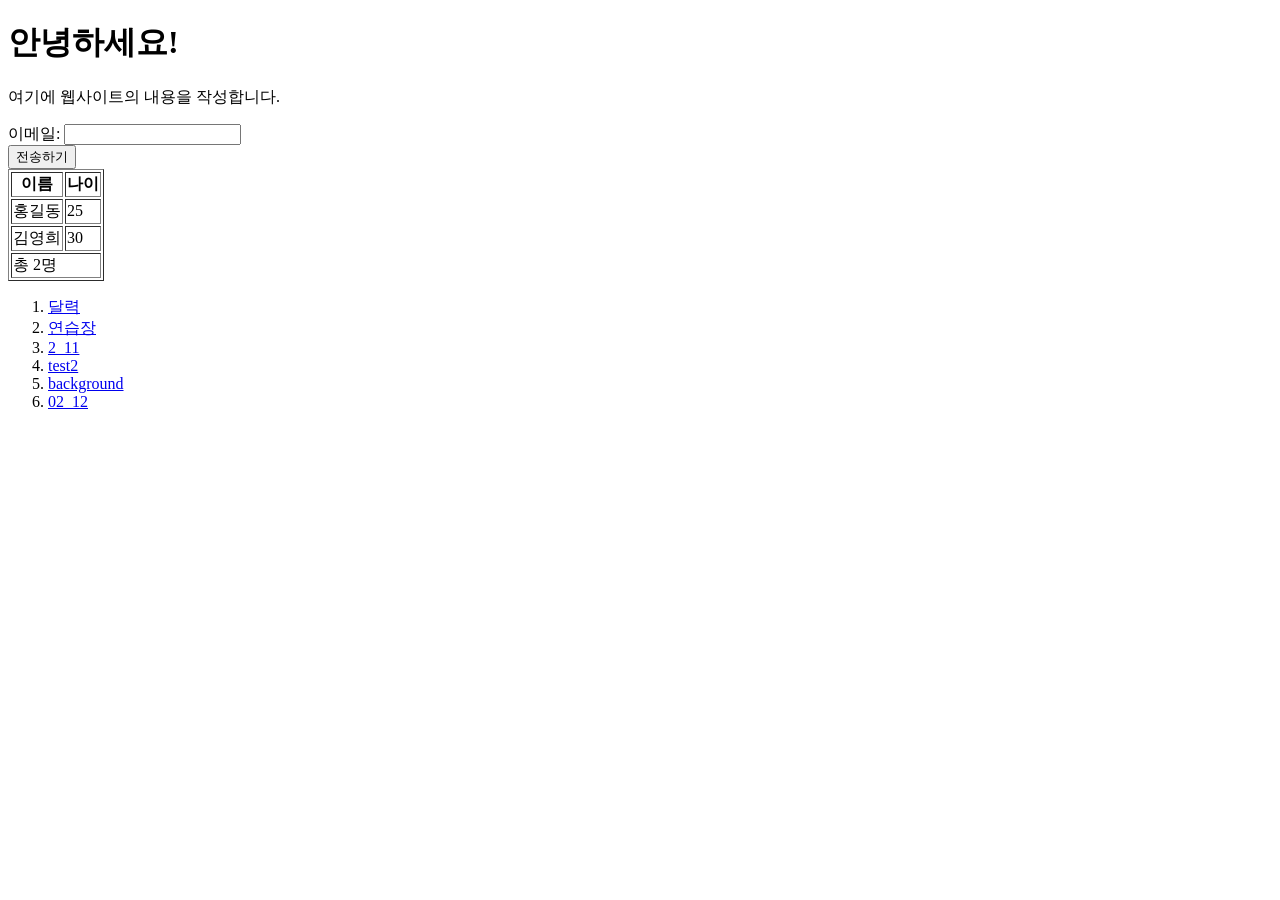
<file: index.html>
<!DOCTYPE html>
<html lang="ko">
<head>
    <meta charset="UTF-8">
    <meta name="viewport" content="width=device-width, initial-scale=1.0">
    <title>1</title>
    <script>
    function check_form()
            {
              // email="hello@abc.com";
             email = document.getElementById('email').value;
            if(email.includes('.'))
            {
                alert('이메일 주소는 정상입니다');
             } else {
               alert('이메일 주소를 다시 확인해주세요');
         }
    }
    </script>
</head>
<body>
    <h1>안녕하세요!</h1>
    <p>여기에 웹사이트의 내용을 작성합니다.</p>
    <form>
<lavel for="email">이메일:</lavel>
    <input type="email" id="email" name="email">
    </form>
    
    <button type="button" onclick="check_form()">전송하기</button>
    <table>
    <table border="1">
        <thead>
            <tr>
                <th> 이름</th>
                <th> 나이</th>
            </tr>
        </thead>
        <tbody>
<tr>
  <td>홍길동</td>
  <td>25</td>
 
</tr>
            <tr>
                <td>김영희</td>
                <td>30</td>
            </tr>
            
        </tbody>
        <tfoot>
            <tr>
                <td colspan="2">총 2명</td> 
            </tr>
        </tfoot>
        
    </table>
        <ol>
            <li><a href="https://moria153.github.io/02_10.html">달력</a></li>
             <li><a href="https://moria153.github.io/02_10-1.html">연습장</a></li>
             <li><a href="https://moria153.github.io/02_11.html">2_11</a></li>
            <li><a href="https://moria153.github.io/test2.html">test2</a></li>
             <li><a href="https://moria153.github.io/background.html">background</a></li>
             <li><a href="https://moria153.github.io/02_12.html">02_12</a></li>
          </ol>  
</body>
</html>
</file>
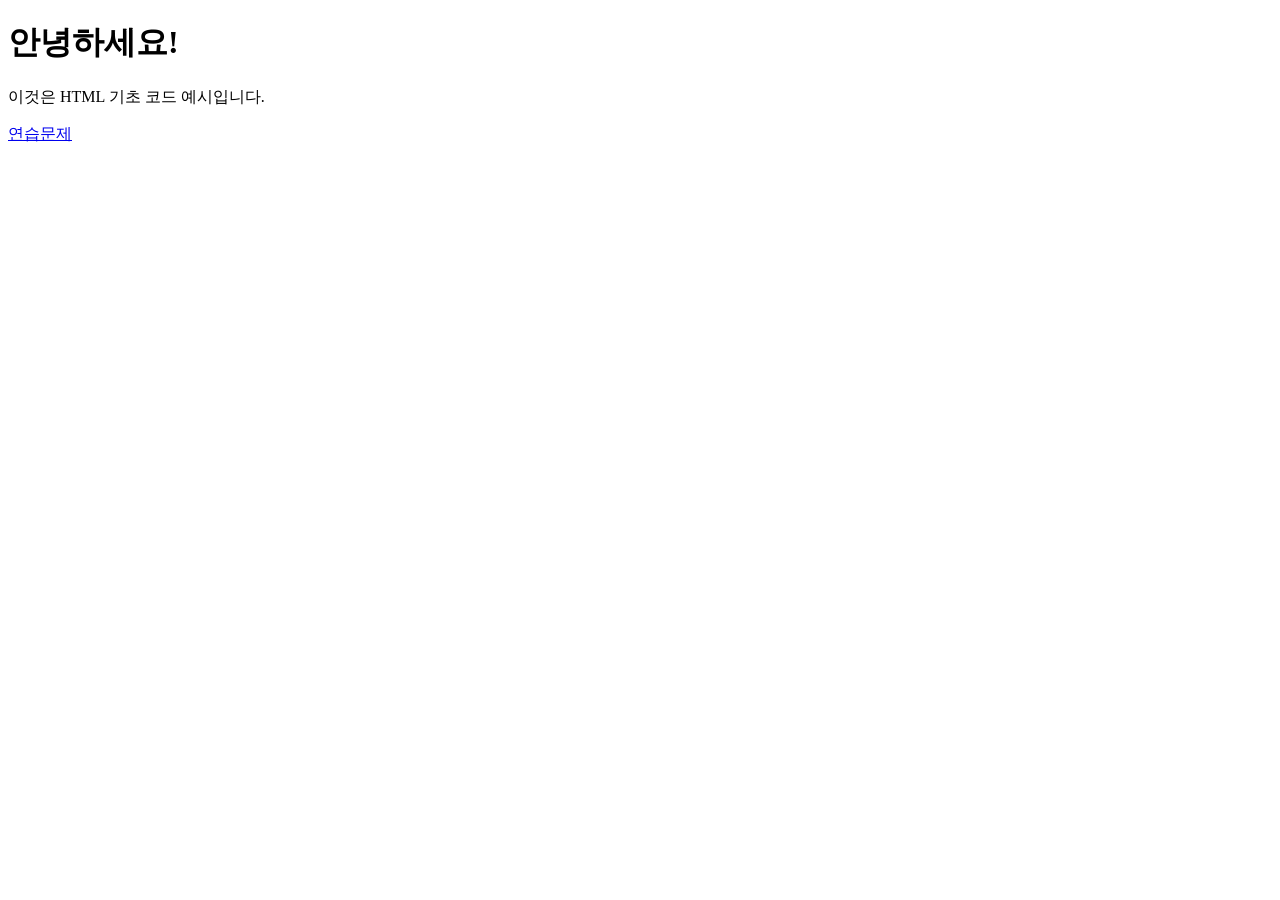
<file: 02_10-1.html>
<!DOCTYPE html>
<html lang="ko">
<head>
    <meta charset="UTF-8">
    <title>나의 첫 웹사이트</title>
</head>
<body>
    <h1>안녕하세요!</h1>
    <p>이것은 HTML 기초 코드 예시입니다.</p>
    <a href="https://moria153.github.io">연습문제</a>
</body>
</html>
</file>
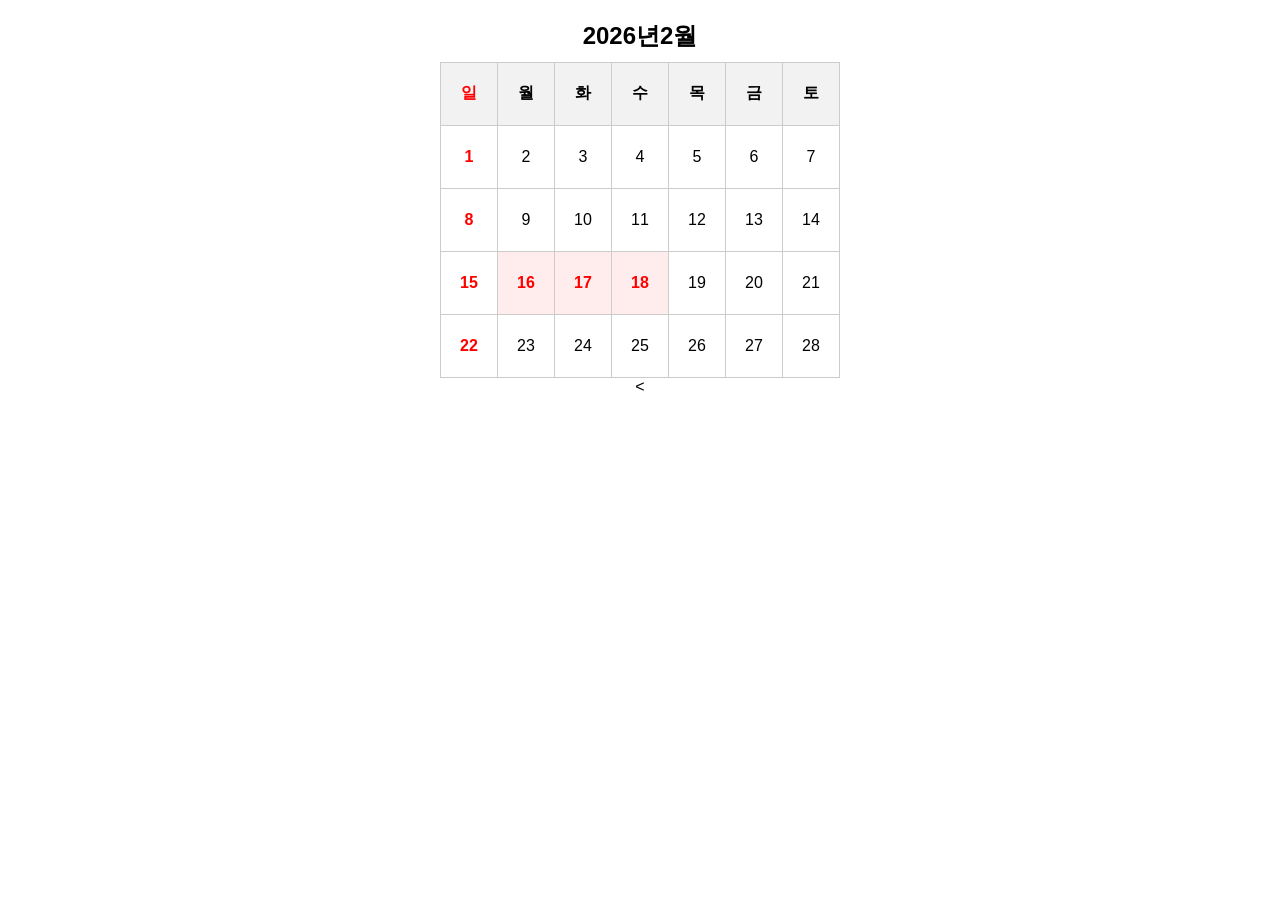
<file: 02_10.html>
<!DOCTYPE html>
<html lang="ko">
<head>
    <meta charset="UTF-8">
    <title>달력만들기</title>
    <style>
    </style>
    <link rel="stylesheet" href="style.css">     
</head>
<body>
      <!--
    <table border="1">
        
            <tr>
                <td rowspan="2">이름</td>
                <td> 나이</td>
            </tr>
        
            <tr>
                <td>25</td>
            </tr>
            <tr>
                <td rowspan="2">김영희</td>
                <td>나이</td>
              
            </tr>
             <tr>
              <td>30</td>
            
             </tr> 
        <tfoot>
            <tr>
                <td colspan="2">총 2명</td> 
            </tr>
        </tfoot>
        
    </table> 
    -->
  
    <h2>2026년2월</h2>
      
    <table class="calendar">       
    <thead>            
        <tr>
             <th class="sun">일</th>           
             <th>월</th>
             <th>화</th>
             <th>수</th> 
             <th>목</th>
             <th>금</th>
             <th>토</th>            
        </tr>          
        </thead>
     
        <tbody>
         <tr>
         <td class="sun">1</td>
          <td>2</td>
          <td>3</td>
          <td>4</td>
          <td>5</td>
          <td>6</td>
          <td>7</td>   
             </tr>
             
         <tr>
          <td class="sun">8</td>
          <td>9</td>
          <td>10</td>
          <td>11</td>
          <td>12</td>
          <td>13</td>
          <td>14</td>   
         </tr>
        <tr>
          <td class="sun">15</td>
          <td class="holiday">16</td>
          <td class="holiday">17</td>
          <td class="holiday" >18</td>
          <td>19</td>
          <td>20</td>
          <td>21</td>    
        </tr>
        <tr>
          <td class="sun">22</td>
          <td>23</td>
          <td>24</td>
          <td>25</td>
          <td>26</td>
          <td>27</td>
          <td>28</td>   
        </tr>
            </tbody>
           
     </table>

    <
</body>   
</html>
</file>
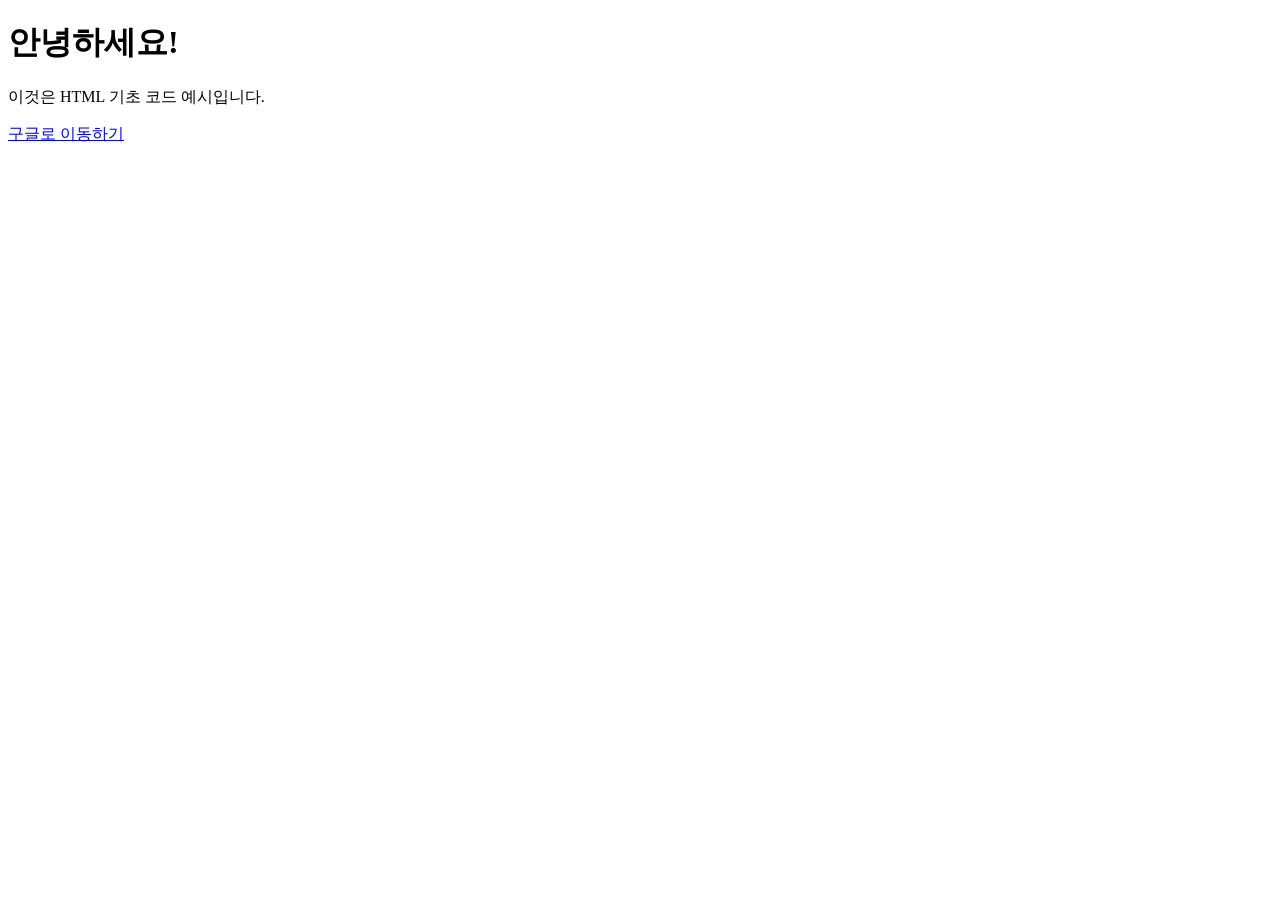
<file: 02_11.html>
<!DOCTYPE html>
<html lang="ko">
<head>
    <meta charset="UTF-8">
    <title>나의 첫 웹사이트</title>
</head>
<body>
    <h1>안녕하세요!</h1>
    <p>이것은 HTML 기초 코드 예시입니다.</p>
    <a href="https://moria153.github.io">구글로 이동하기</a>
</body>
</html>
</file>
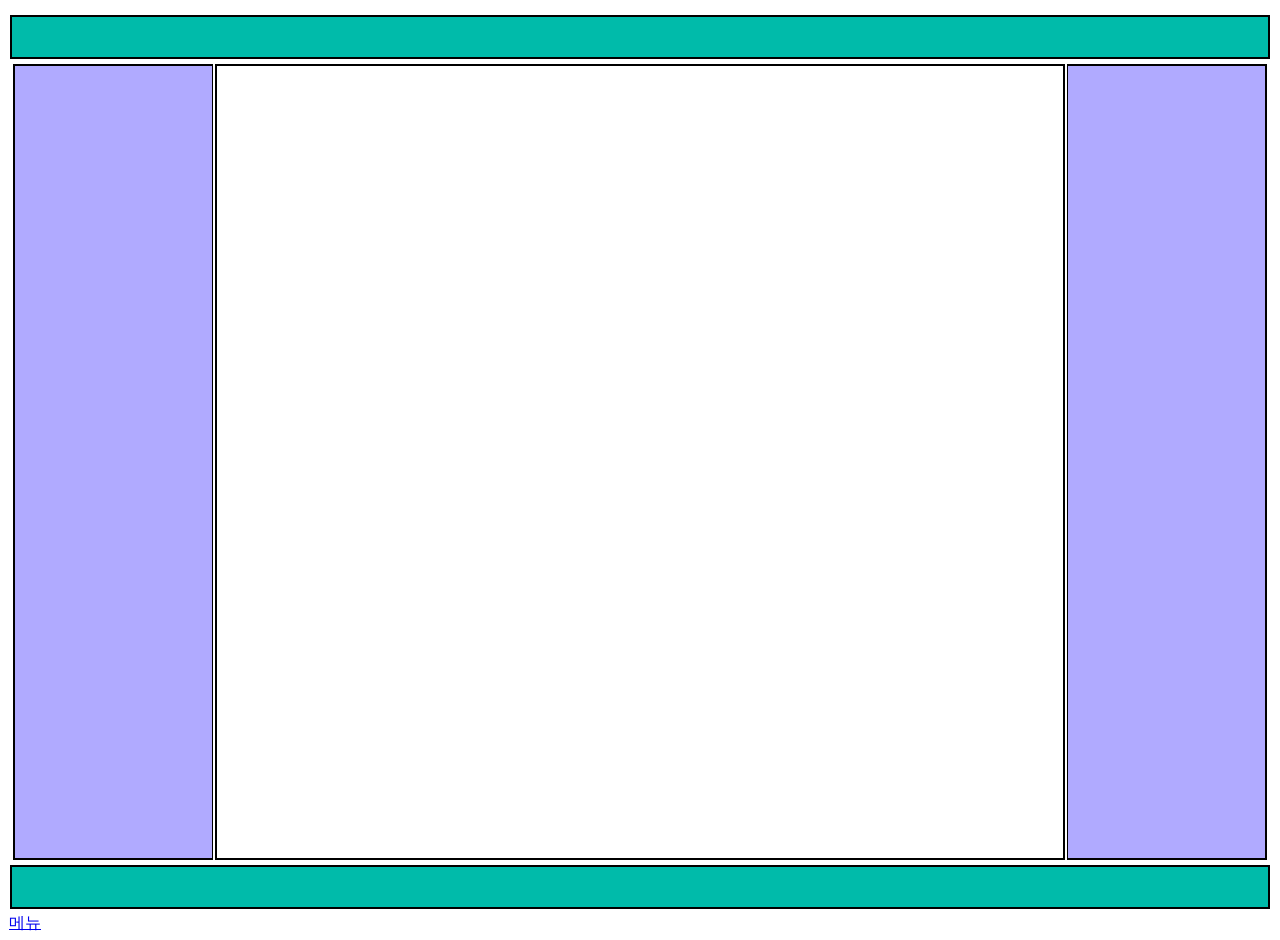
<file: 02_12.html>
<!DOCTYPE html>
<html lang="ko">
<head>
    
    <title></title>
    <style>
 
* {
  margin: 1px;
  padding: 2px;
  box-sizing: border-box;
}


.container {
  display: flex;
  flex-direction: column;
  height: 100vh; 
}


.header, .footer {
  background-color: #00bbaa;
  color: white;
  padding: 20px;
  text-align: center;
    border: 2px solid black;
}


.middle-section {
  display: flex;
  flex: 1 
}


.sidebar {
  background-color: #b0aaff;
  width: 200px;
  padding: 20px;
    border:2px solid black;
}


.main-content {
  background-color: white;
  flex: 1; 
  padding: 40px;
  overflow-y: auto; 
  text-align: center;
    border: 2px solid black;
}


.left { border-right: 1px solid black; }
.right { border-left: 1px solid black; }
    
    </style>
</head>
<body>
    <h1></h1>
<div class="container">
  
  <header class="header"> </header>

 
  <div class="middle-section">
    <aside class="sidebar left"></aside>
    <main class="main-content"></main>
    <aside class="sidebar right"></aside>
  </div>

 
  <footer class="footer"></footer>
</div>
    <a href="https://moria153.github.io/02_12.html">메뉴</a>
</body>
</html>
</file>
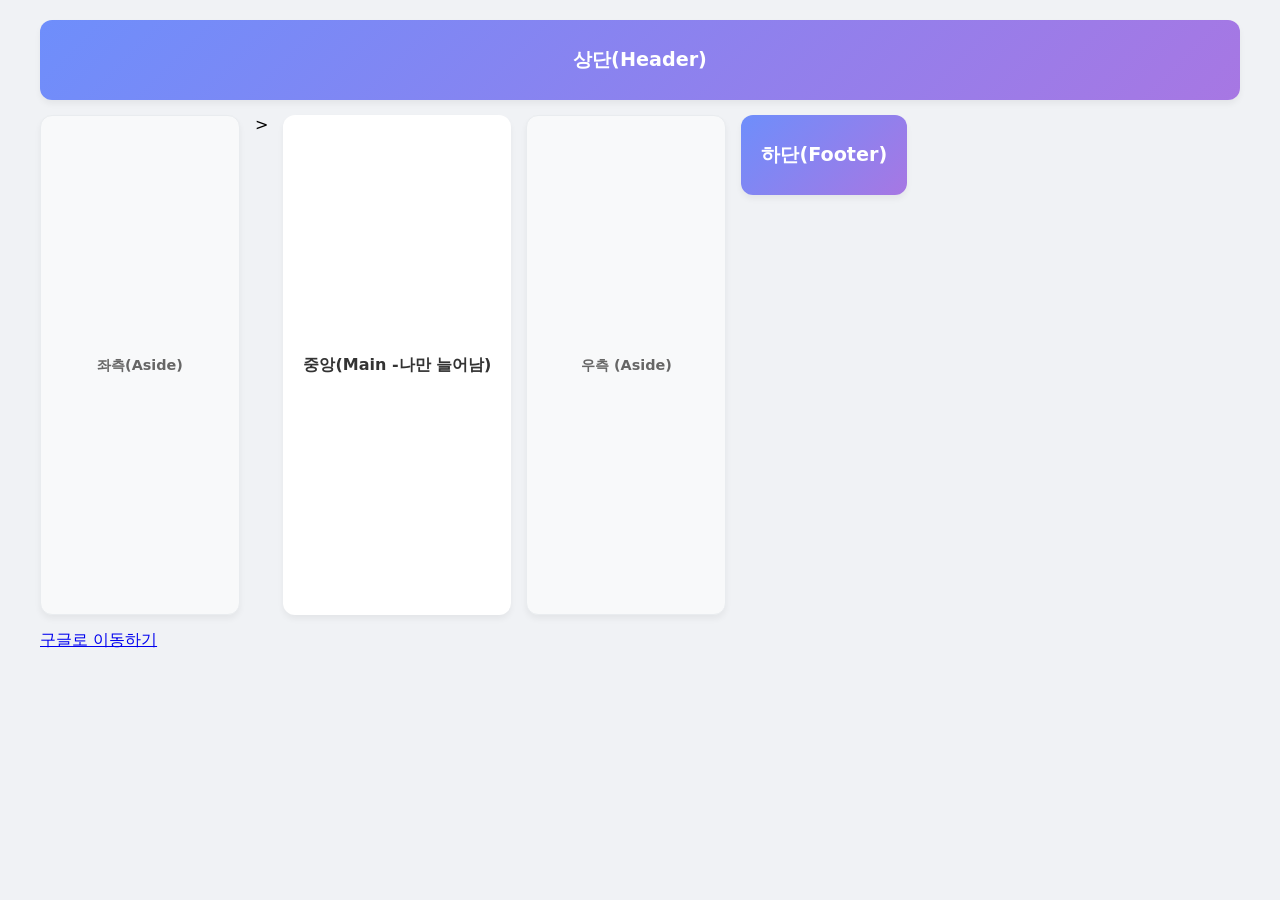
<file: 02_12_1.html>
<!DOCTYPE html>
<html lang="ko">
<head>
  <style> 
    * {
  box-sizing: border-box;
  margin: 0;
  padding: 0;
  font-family: 'Pretendard', -apple-system, BlinkMacSystemFont, system-ui, Roboto, sans-serif;
}

body {
  background-color: #f0f2f5; /* 부드러운 회색 배경 */
  padding: 20px;
  display: flex;
  justify-content: center;
}

/* 2. 전체 컨테이너 */
.container {
  width: 100%;
  max-width: 1200px;
  display: flex;
  flex-direction: column;
  gap: 15px; /* 박스 사이 간격 */
}

/* 3. 공통 박스 스타일 */
.box {
  background-color: #ffffff;
  border-radius: 12px;
  padding: 20px;
  display: flex;
  align-items: center;
  justify-content: center;
  font-weight: bold;
  color: #333;
  box-shadow: 0 4px 6px rgba(0, 0, 0, 0.05); /* 은은한 그림자 */
  transition: transform 0.2s ease;
}

.box:hover {
  transform: translateY(-2px); /* 마우스 올렸을 때 살짝 들리는 효과 */
}

/* 4. 상단 헤더 */
header.box {
  height: 80px;
  background: linear-gradient(135deg, #6e8efb, #a777e3); /* 그라데이션 포인트 */
  color: white;
  font-size: 1.2rem;
}


/* 5. 중간 그룹 (사이드바 + 메인) */
.middle-group {
  display: flex;
  gap: 15px;
  min-height: 500px; /* 최소 높이 설정 */
}

/* 6. 좌우 사이드바 (고정 너비) */
.side {
  flex: 0 0 200px; /* 너비를 200px로 고정 */
  background-color: #f8f9fa;
  border: 1px solid #e9ecef;
  font-size: 0.9rem;
  color: #666;
}
    footer.box {flex 1;
  height: 80px;
  background: linear-gradient(135deg, #6e8efb, #a777e3); /* 그라데이션 포인트 */
  color: white;
  font-size: 1.2rem;
}

/* 7. 중앙 메인 (유연하게 늘어남) */
.cente {
  flex: 1; /* 남은 공간을 모두 차지함 */
  background-color: #ffffff;
  border: 2px solid #6e8efb; /* 메인 영역 강조 */
  font-size: 1.1rem;
  color: #222;
}

/* 반응형: 화면이 작아지면 세로로 배치 */
@media (max-width: 768px) {
  .middle-group {
    flex-direction: column;
  }
  .side {
    flex: none;
    width: 100%;
  }
}
  </style>
</head>
<body>
    
   <div class="container">
     <header class="box">상단(Header)</header>
    
     <div class="middle-group">
       <aside class="box side">좌측(Aside)</aside>>
       <main class="box center">중앙(Main -나만 늘어남)</main>
       <aside class="box side">우측 (Aside)</aside>
        <footer class="box footer">하단(Footer)</footer>

     
   </div>
    <a href="https://moria153.github.io">구글로 이동하기</a>
</body>
</html>
</file>
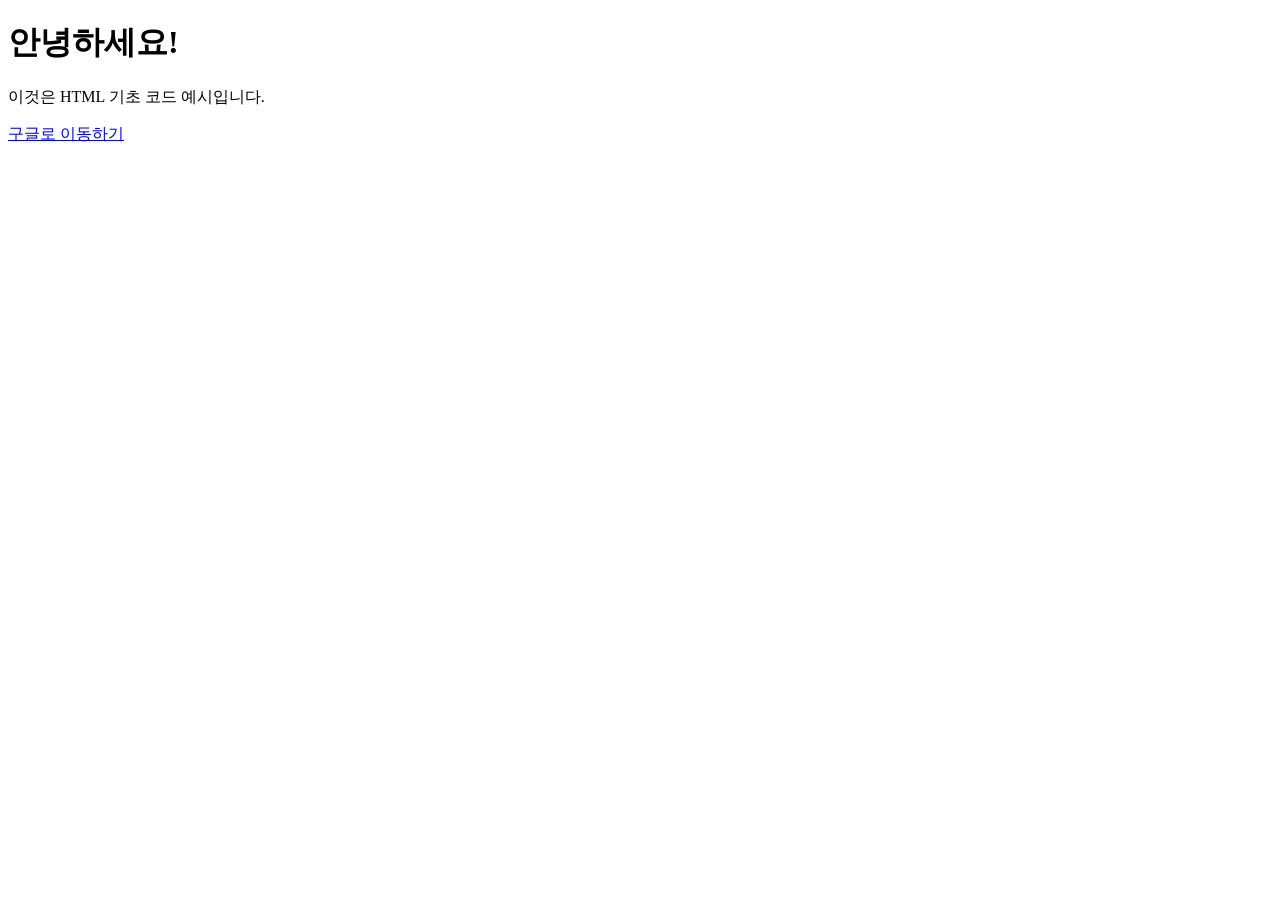
<file: basic code.html>
<!DOCTYPE html>
<html lang="ko">
<head>
    <meta charset="UTF-8">
    <title>나의 첫 웹사이트</title>
</head>
<body>
    <h1>안녕하세요!</h1>
    <p>이것은 HTML 기초 코드 예시입니다.</p>
    <a href="https://moria153.github.io">구글로 이동하기</a>
</body>
</html>
</file>
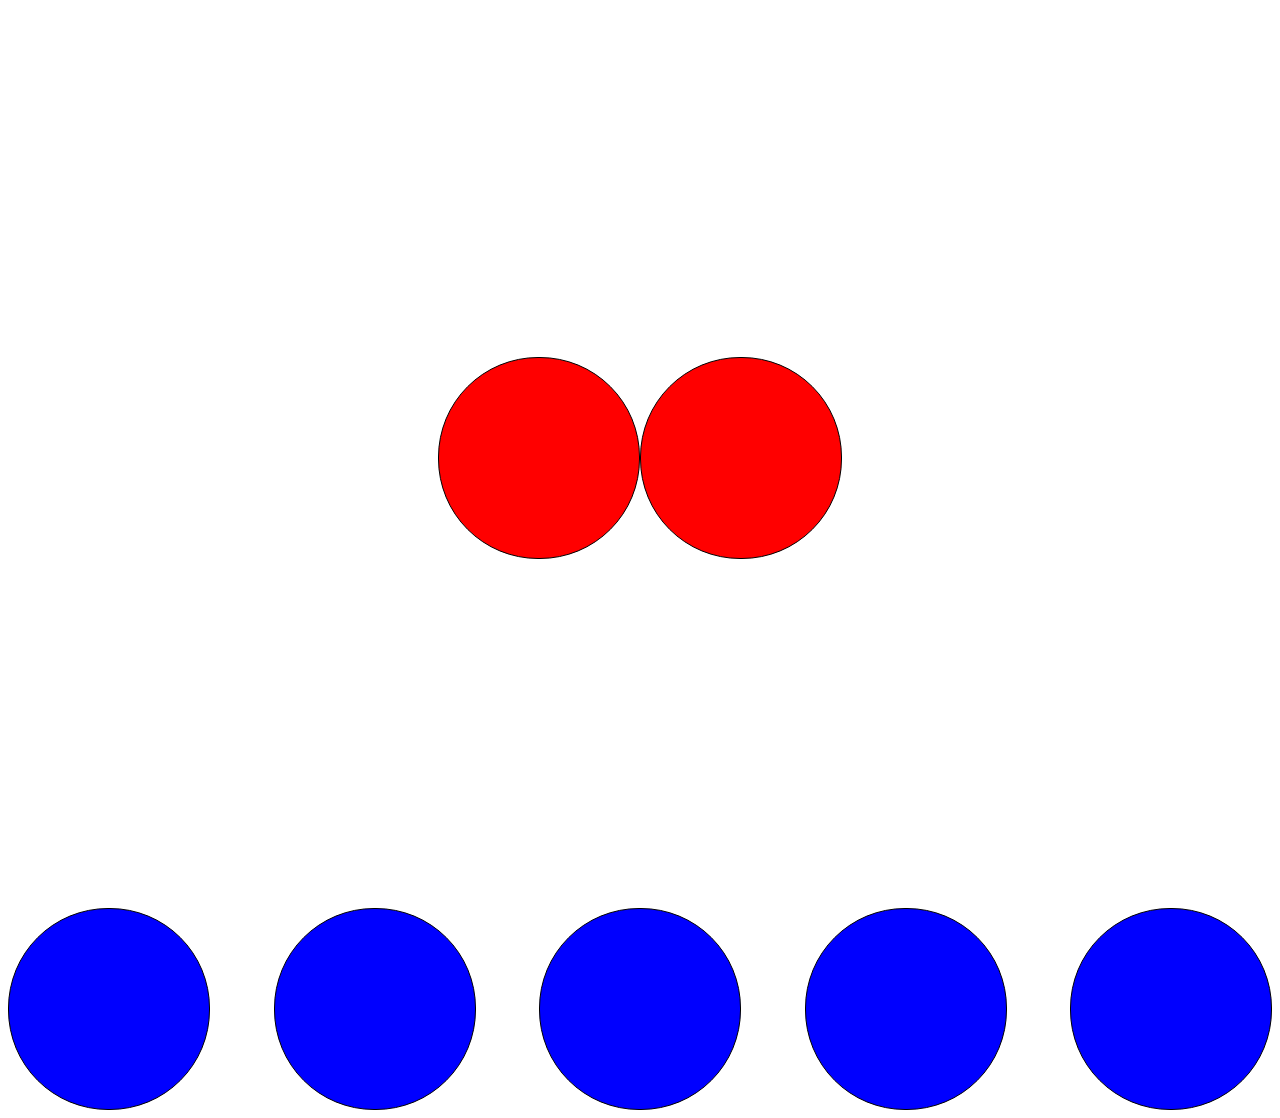
<file: flex.html>
<!DOCTYPE html>
<html lang="ko">
<head>
 <style>

.flex-center{display: flex;
             justify-content: center;
             align-items: center;
             min-height: 100vh}
            

  .container{display: flex;
             flex-direction: row;
             justify-content: space-between;
             align-items: center;
             flex-wrap: wrap;
             gap: 20px;}
  .box{width: 200px; height: 200px; border: 1px solid black;
              background-color: red;
     border-radius:100px;} 
   .box1{width: 200px; height: 200px; border: 1px solid black;
              background-color: blue;
     border-radius:100px;} 
</style>  
</head>
<body>
  
     <div class="flex-center">
      <div class="box"></div>
      <div class="box"></div>
    </div>
   
 <div class="container">
   <div class="box1"></div>
   <div class="box1"></div>
   <div class="box1"></div>
   <div class="box1"></div>
 <div class="box1"></div>
 </div>
 
</body>
</html>
</file>
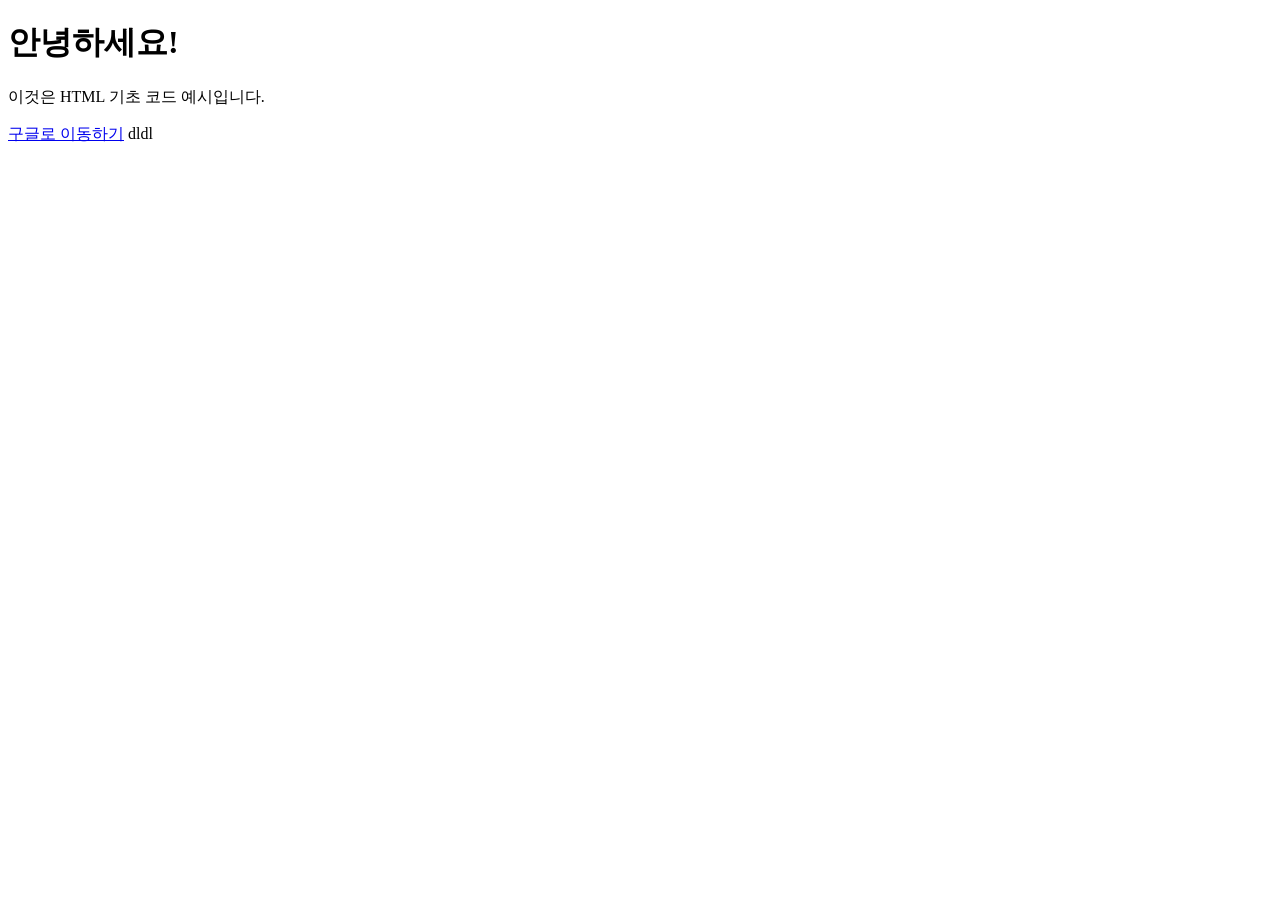
<file: js02.html>
<!DOCTYPE html>
<html lang="ko">
<head>
    <meta charset="UTF-8">
    <title>나의 첫 웹사이트</title>
</head>
<body>
    <h1>안녕하세요!</h1>
    <p>이것은 HTML 기초 코드 예시입니다.</p>
    <a href="https://moria153.github.io">구글로 이동하기</a>
</body>
</html>dldl
</file>
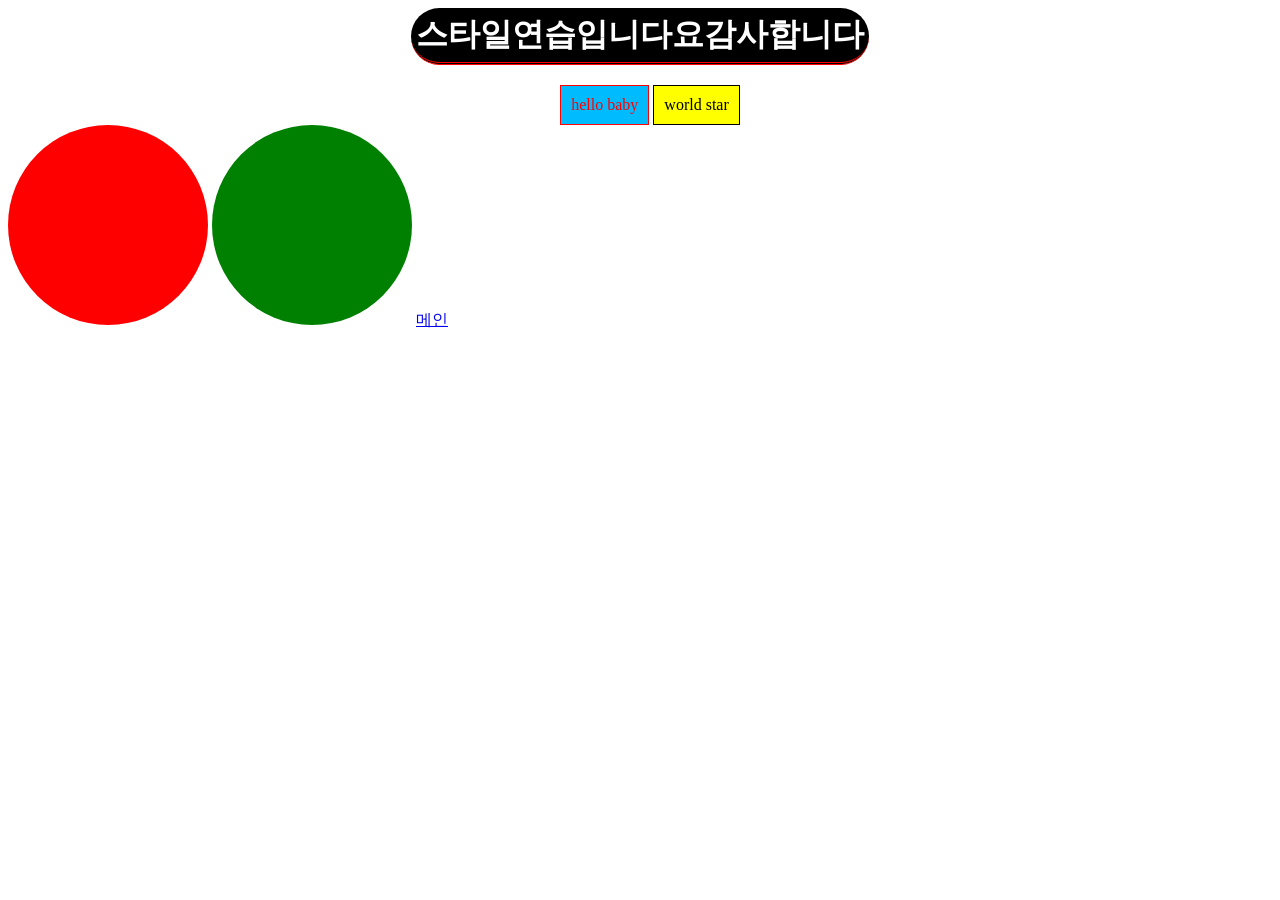
<file: test1.html>
<!DOCTYPE html>
<html lang="ko">
<head>
  <style>
  
  h1{  //border:1px solid blue; 
        border-radius:50px;
        width:fit-content;
        margin:0 auto;
        margin-bottom:20px;
        padding:5px;
        border-bottom:3px double red;
        background-color:black;
        color:white;
        //text-align:center;
        
    
   }
    .star1{display:inline-block;
           color:red;
           background-color: #00bcff;
           border:1px solid red;
           text-align:center;
           margin-left:20px;
           padding:10px;
           
      
    }
#star2{display:inline-block;
  background-color:#ffff00;
      color:black;
      border:1px solid black;
       padding:10px;
      }
    .star3{text-align:center;
          
           
      
    }
#round{
  display:inline-block; width:200px; height:200px; 
  border:1px solid-black;
  border-radius:100px;
  background-color:red;
}
  #round2{
  display:inline-block; width:200px; height:200px; 
  border:1px solid-black;
  border-radius:100px;
  background-color:green;
 
}
    
               }
 </style>
   
    <title>스타일연습</title>
</head>
<header>
    <h1>스타일연습입니다요감사합니다</h1>
 </header>
  <body>
 
   
  
  <div class="star3">
      <div class="star1">
      hello baby
      </div>  
      <div id="star2">
      world star
      </div>
    </div>
     <div id="round"></div>
     <div id="round2"></div>
    <a href="https://moria153.github.io">메인</a>
  
</body>
</html>
</file>
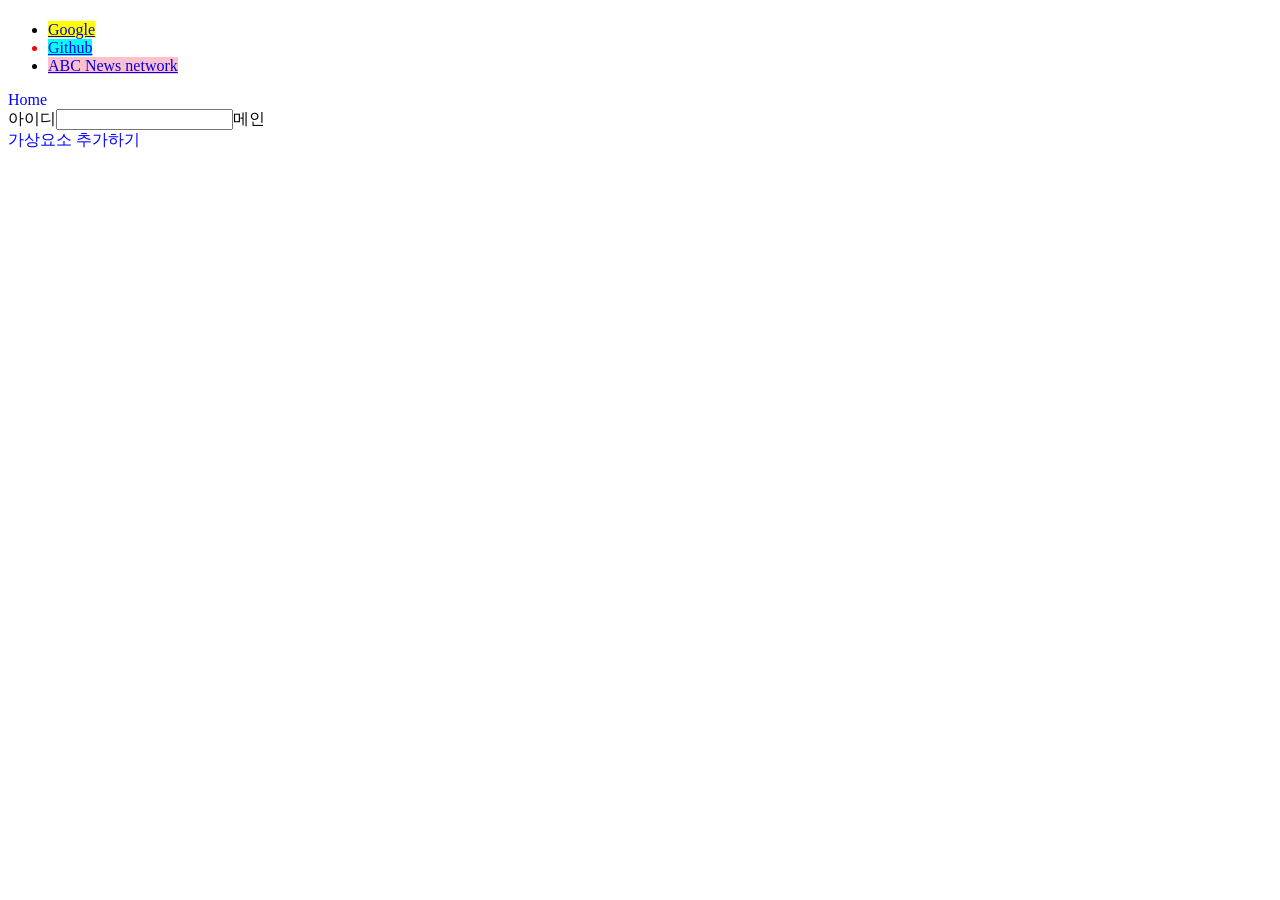
<file: test2.html>
<!DOCTYPE html>
<html lang="ko">
<head>
    <style>
    a[href^="http"] {
        background-color: yellow;
    }

    a[href*="github"] {
        background-color: cyan;
    }
        
    a[href$="abc.com"] {
        background-color: pink;
   }  
    div a{color: blue;}
       nav>a:nth-child(1) {background-color:red;}
         nav>a:nth-child(2){background-color: orange;}
        nav>a:nth-child(3) {background-color: yellow;}
         nav>a:nth-child(4){background-color: green;}
        p~a{background-color: blue;}
        p+a{background-color: purple;}
       
        a:hover{ //text-decoration: underline;
                //background-color:red; color:blue;}
        
    input:focus{outline:2px solid blue;}
                li:nth-child(2){color:red;} 
        p::before{
            content:"👉";
            color: orange;
        }
        p::before{
            content:"✔️";
            color: green;
        }
        a#a1:hover::before{
            content:"👉";}
        a#a1:hover::after{
            content:"👈";}
      ul.menu>li:first-child a:hover{color: crimson;
                                    font-weight: bold;}
    </style>
  
</head>
<body>
    <h1></h1>
    <p</p>
        <ul class="menu">
            <li> <a href="http://google.com">Google</a> </li>
            <li> <a href="https://github.com">Github</a></li>
            <li> <a href="https://abc.com">ABC News network</a></li>
        </ul>
<div>
    <a>Home</a>
</div>
    <div>
        아이디<input type="text" name="uid>
    </div>
    <p>
    <nav>
        <a>Python</a>
        <a>html</a>
        <a>css</a>
        <a>JavaScript</a>
    </nav>
    <a>Google</a>
</p>
    <a>Contact</a>
    
  
</div><br>
    
    <a href="https://moria153.github.io">메인</a><br>

  <a id="a1">가상요소 추가하기</a>      
</body>
</html>
</file>
<file: style.css>
body{
            font-family:Arial,sans-serif;
            text-align:center;
        }
        
.sun{
            color: red;
            font-weight:bold;
        }
       
h2{
            margin-bottom:10px;}
            
.calendar{
       border-collapse: collapse;
       margin:0 auto;
       width: 400px;
       }
        
           
.calendar th{
       background-color:#f2f2f2;
       font-weight:bold;
       }
            
.calendar th,
.calendar td{
       border:1px solid #ccc;
       width:14.2%;
       height:60px;
       text-align:center;
       vertical-align: middle;
       }
.holiday{
       color: red;
       font-weight:bold;
       background-color:#ffecec;
       }
</file>
